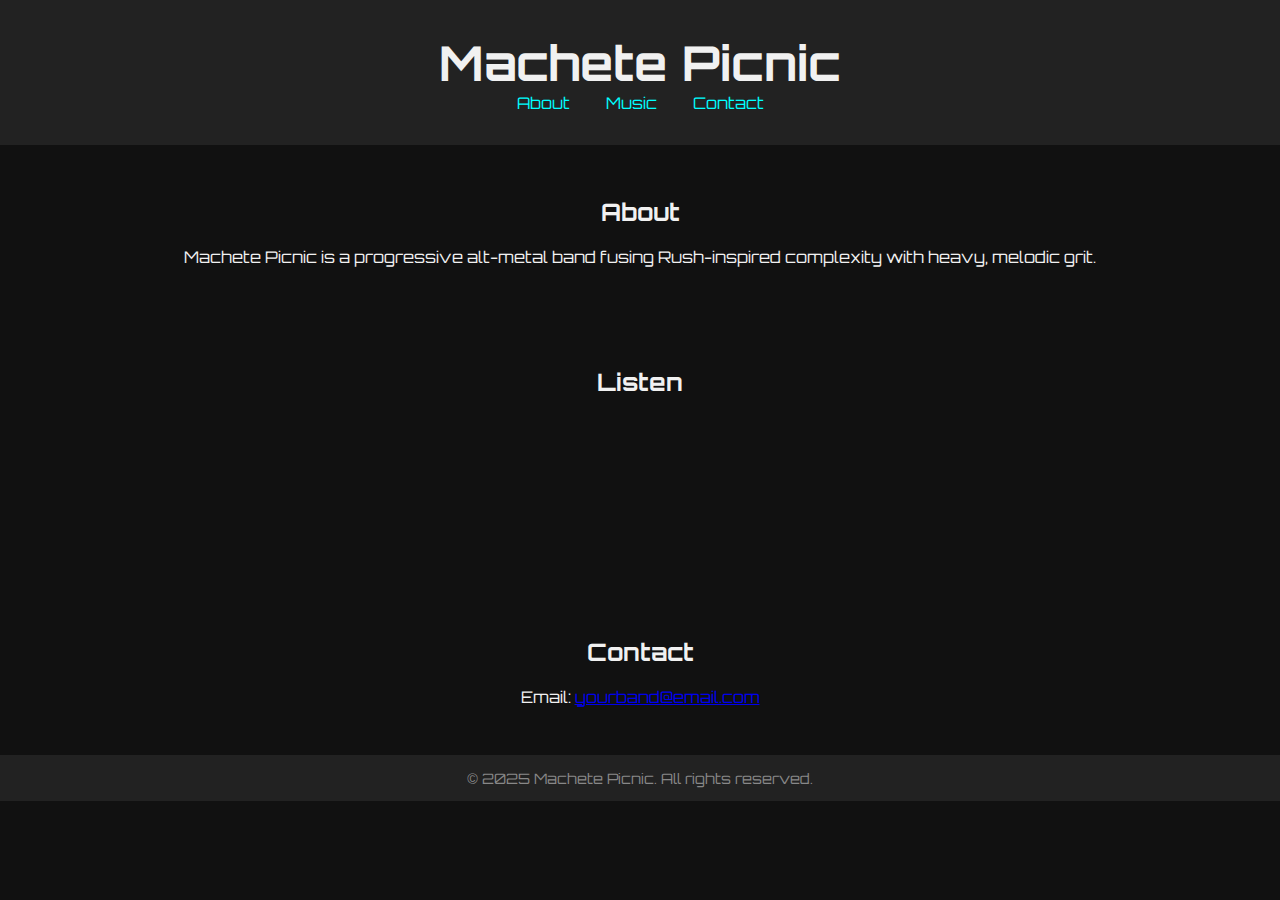
<file: home.html>
<!DOCTYPE html>
<html lang="en">
<head>
  <meta charset="UTF-8" />
  <meta name="viewport" content="width=device-width, initial-scale=1.0" />
  <title>Machete Picnic</title>
  <link href="https://fonts.googleapis.com/css2?family=Orbitron:wght@600&display=swap" rel="stylesheet">
  <style>
    body {
      margin: 0;
      font-family: 'Orbitron', sans-serif;
      background-color: #111;
      color: #f1f1f1;
      text-align: center;
    }
    header {
      background-color: #222;
      padding: 2em 1em;
    }
    h1 {
      margin: 0;
      font-size: 3em;
    }
    nav a {
      color: #0ff;
      text-decoration: none;
      margin: 0 1em;
    }
    section {
      padding: 2em;
    }
    .music-embed {
      margin-top: 2em;
    }
    footer {
      background-color: #222;
      padding: 1em;
      font-size: 0.9em;
      color: #888;
    }
  </style>
</head>
<body>
  <header>
    <h1>Machete Picnic</h1>
    <nav>
      <a href="#about">About</a>
      <a href="#music">Music</a>
      <a href="#contact">Contact</a>
    </nav>
  </header>

  <section id="about">
    <h2>About</h2>
    <p>Machete Picnic is a progressive alt-metal band fusing Rush-inspired complexity with heavy, melodic grit.</p>
  </section>

  <section id="music">
    <h2>Listen</h2>
    <div class="music-embed">
      <!-- Replace this with your Bandcamp/Spotify embed code -->
      <iframe style="border: 0; width: 100%; height: 120px;" src="https://bandcamp.com/EmbeddedPlayer/album=0000000000/size=large/bgcol=333333/linkcol=0f91ff/artwork=small/transparent=true/" seamless><a href="https://yourband.bandcamp.com/album/example">Your Album</a></iframe>
    </div>
  </section>

  <section id="contact">
    <h2>Contact</h2>
    <p>Email: <a href="mailto:yourband@email.com">yourband@email.com</a></p>
  </section>

  <footer>
    &copy; 2025 Machete Picnic. All rights reserved.
  </footer>
</body>
</html>
</file>
